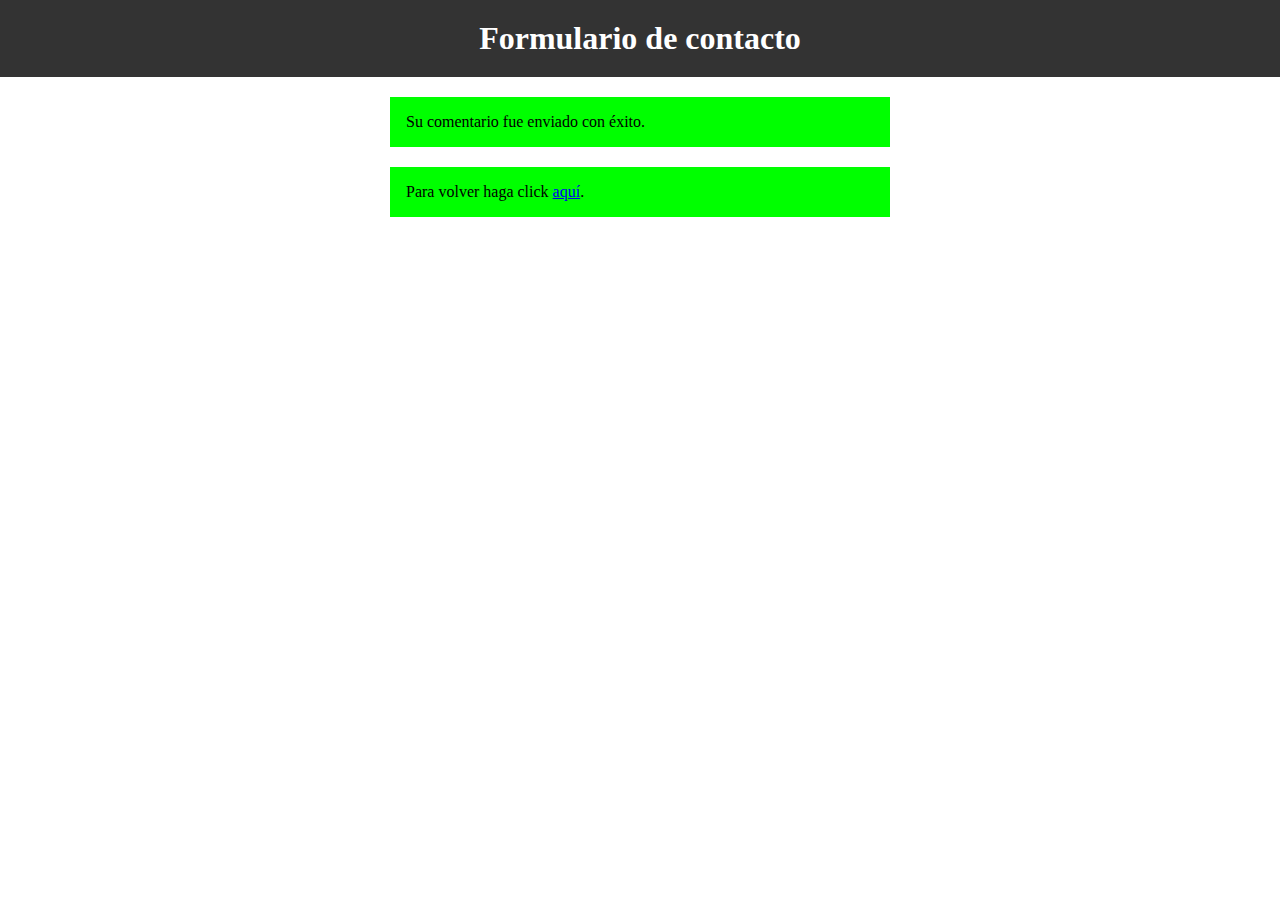
<file: proyecto/enviado.html>
<!DOCTYPE html>
<html lang="es">

<head>
    <meta charset="UTF-8">
    <title>Formulario de contacto</title>
    <link rel="stylesheet" href="css/form.css">
</head>

<body>
    <h1>Formulario de contacto</h1>
    <p>Su comentario fue enviado con éxito.</p>
    <p>Para volver haga click <a href="contacto.html">aquí</a>.</p>
</body>

</html>
</file>
<file: proyecto/css/form.css>
* {
    margin: 0;
    padding: 0;
    box-sizing: border-box;
}

h1 {
    padding: 20px;
    text-align: center;
    background: #333;
    color: white;
}

p {
    width: 500px;
    margin: 20px auto;
    padding: 1em;
    background: lime;
}

form {
    width: 500px;
    padding: 20px;
    margin: auto;
    background-color: beige;
}

.control {
    display: flex;
    justify-content: space-between;
    margin: .5em 0;
}

.control label {
    flex: 1 80px;
}

.control textarea{
    height: 300px;
}

.control input,
.control textarea,
.control select,
.control > div {
    flex: 3 300px;
    padding: .3em;
}

.control > div {
    background: white;
    border: 1px solid #aaa;
}

.control div div {
    margin: .3em 0;
}

form > div:last-child {
    display: flex;
    justify-content: flex-end;
    margin: 1em 0 0 0;
}

input[type="submit"] {
    padding: .6em 1.3em;
    background-color: blue;
    color: white;
    border: 1px solid #aaa;
}

input[type="reset"] {
    padding: .6em 1em;
    background-color: white;
    border: 1px solid #aaa;
    margin-right: .3em;
}
</file>
